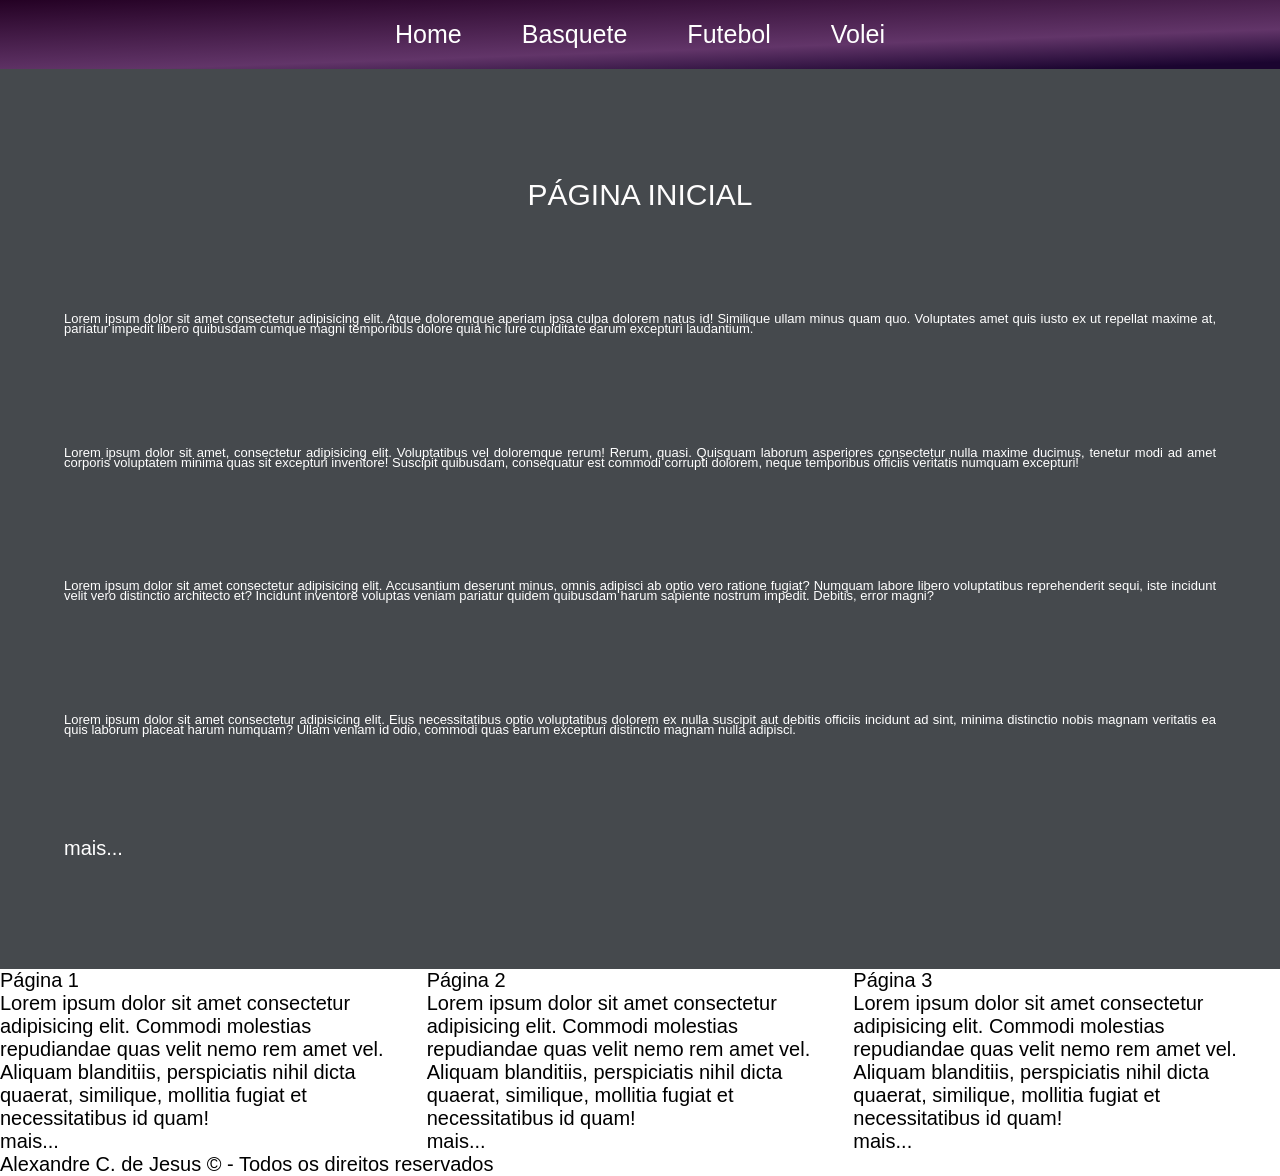
<file: index.html>
<!doctype html>
<html lang="pt-br">
  <head>
    <meta charset="UTF-8" />
    <meta name="viewport" content="width=device-width, initial-scale=1.0" />
    <title>ESPORTE TOTAL</title>
    <link rel="stylesheet" href="./css/main.css" />
  </head>
  <body>
    <header class="cabecalho">
      <nav class="cabecalho__navbar">
        <ul class="cabecalho__lista">
          <li class="cabecalho__list-item">
            <a
              class="cabecalho__link cabecalho__link--active"
              href="./index.html"
              >Home</a
            >
          </li>
          <li class="cabecalho__list-item">
            <a class="cabecalho__link" href="./paginas/basquete.html"
              >Basquete</a
            >
          </li>
          <li class="cabecalho__list-item">
            <a class="cabecalho__link" href="./paginas/futebol.html">Futebol</a>
          </li>
          <li class="cabecalho__list-item">
            <a class="cabecalho__link" href="./paginas/volei.html">Volei</a>
          </li>
        </ul>
      </nav>
    </header>

    <main class="conteudo">
      <section class="hero">
        <div class="hero__container">
          <h1 class="hero__title">Página Inicial</h1>
          <p class="hero__text">
            Lorem ipsum dolor sit amet consectetur adipisicing elit. Atque
            doloremque aperiam ipsa culpa dolorem natus id! Similique ullam
            minus quam quo. Voluptates amet quis iusto ex ut repellat maxime at,
            pariatur impedit libero quibusdam cumque magni temporibus dolore
            quia hic iure cupiditate earum excepturi laudantium.
          </p>
          <p class="hero__text">
            Lorem ipsum dolor sit amet, consectetur adipisicing elit.
            Voluptatibus vel doloremque rerum! Rerum, quasi. Quisquam laborum
            asperiores consectetur nulla maxime ducimus, tenetur modi ad amet
            corporis voluptatem minima quas sit excepturi inventore! Suscipit
            quibusdam, consequatur est commodi corrupti dolorem, neque
            temporibus officiis veritatis numquam excepturi!
          </p>
          <p class="hero__text">
            Lorem ipsum dolor sit amet consectetur adipisicing elit. Accusantium
            deserunt minus, omnis adipisci ab optio vero ratione fugiat? Numquam
            labore libero voluptatibus reprehenderit sequi, iste incidunt velit
            vero distinctio architecto et? Incidunt inventore voluptas veniam
            pariatur quidem quibusdam harum sapiente nostrum impedit. Debitis,
            error magni?
          </p>
          <p class="hero__text">
            Lorem ipsum dolor sit amet consectetur adipisicing elit. Eius
            necessitatibus optio voluptatibus dolorem ex nulla suscipit aut
            debitis officiis incidunt ad sint, minima distinctio nobis magnam
            veritatis ea quis laborum placeat harum numquam? Ullam veniam id
            odio, commodi quas earum excepturi distinctio magnam nulla adipisci.
          </p>
          <a class="hero__btn" href="./pagina1.html">mais...</a>
        </div>
      </section>

      <div class="conteudo__container">
        <section class="conteudo__sec">
          <h2 class="conteudo__sub-title">Página 1</h2>
          <p>
            Lorem ipsum dolor sit amet consectetur adipisicing elit. Commodi
            molestias repudiandae quas velit nemo rem amet vel. Aliquam
            blanditiis, perspiciatis nihil dicta quaerat, similique, mollitia
            fugiat et necessitatibus id quam!
          </p>
          <a href="./pagina1.html">mais...</a>
        </section>
        <section class="conteudo__sec">
          <h2 class="conteudo__sub-title">Página 2</h2>
          <p>
            Lorem ipsum dolor sit amet consectetur adipisicing elit. Commodi
            molestias repudiandae quas velit nemo rem amet vel. Aliquam
            blanditiis, perspiciatis nihil dicta quaerat, similique, mollitia
            fugiat et necessitatibus id quam!
          </p>
          <a href="./paginas/pagina2.html">mais...</a>
        </section>
        <section class="conteudo__sec">
          <h2 class="conteudo__sub-title">Página 3</h2>
          <p>
            Lorem ipsum dolor sit amet consectetur adipisicing elit. Commodi
            molestias repudiandae quas velit nemo rem amet vel. Aliquam
            blanditiis, perspiciatis nihil dicta quaerat, similique, mollitia
            fugiat et necessitatibus id quam!
          </p>
          <a href="./paginas/pagina2.html">mais...</a>
        </section>
        
      </div>
    </main>

    <footer>
      <p class="unico">
        Alexandre C. de Jesus &copy; - Todos os direitos reservados
      </p>
    </footer>
  </body>
</html>
</file>
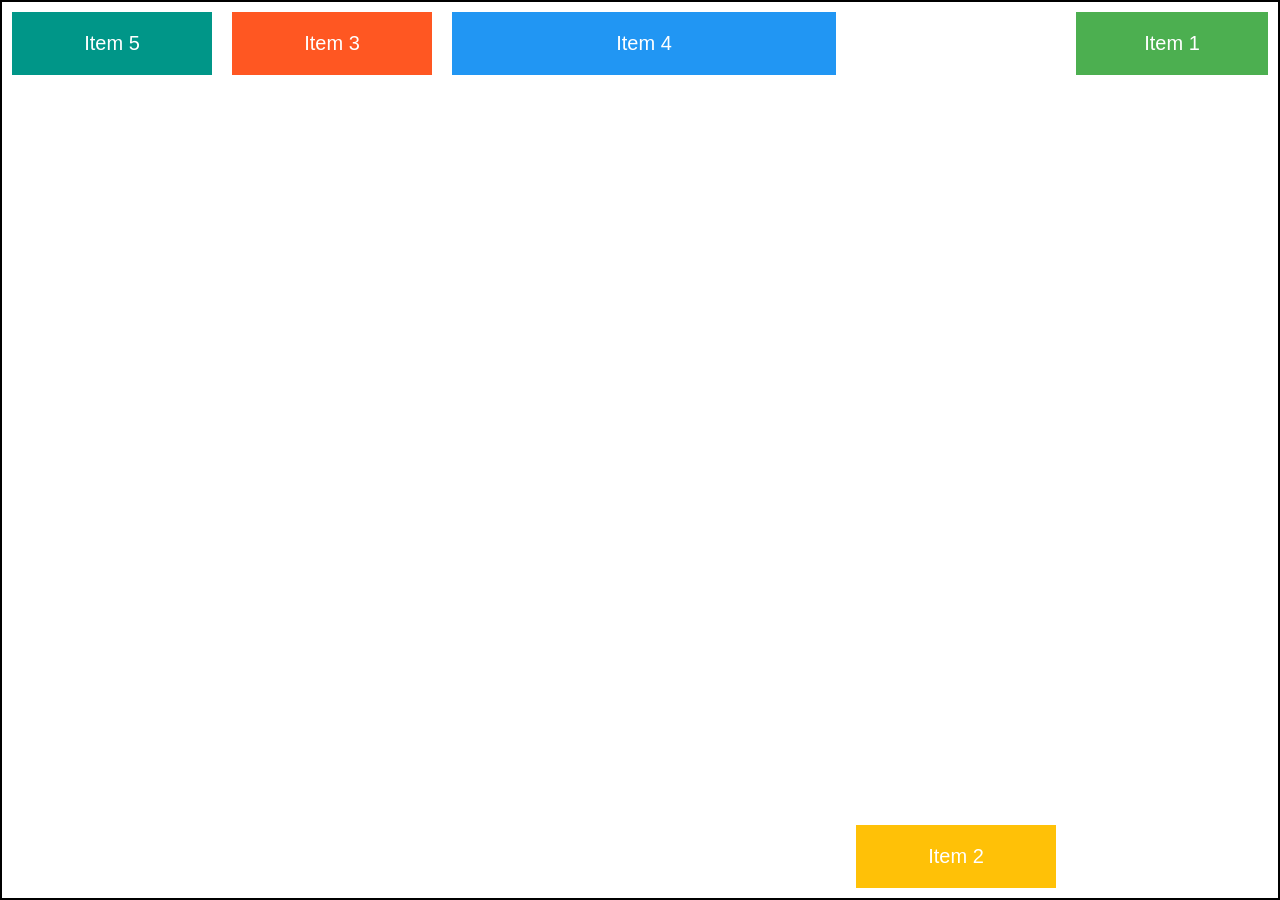
<file: exemplo.html>
<!DOCTYPE html>
<html lang="pt-br">
<head>
    <meta charset="UTF-8">
    <meta name="viewport" content="width=device-width, initial-scale=1.0">
    <link rel="stylesheet" href="./css/exemplo.css">
    <title>Exemplo Flex-BOX</title>
</head>
<body>
    <div class="container">
        <div class="item item1">Item 1</div>
        <div class="item item2">Item 2</div>
        <div class="item item3">Item 3</div>
        <div class="item item4">Item 4</div>
        <div class="item item5">Item 5</div>
    </div>
</body>
</html>
</file>
<file: css/main.css>
@import url('./base.css');
@import url('./cabecalho.css');
@import url('./hero.css');
@import url('./conteudo.css');
</file>
<file: css/exemplo.css>
* {
    box-sizing: border-box;
    margin: 0;
    padding: 0;
}

body{
 font-family: Arial, sans-serif;
 width: 100vw;
 height: 100vh;
}
:root{
    scroll-behavior: smooth;
}
    

.container{
    border: 2px solid black;
    width: 100%;
    height: 100%;
    
    display: flex;
    flex-direction: row;

    justify-content: space-around;
    align-items: baseline;
    align-content: space-between;
}

.item{
    width: 200px;
    background-color: #4CAF50;
    color: white;
    padding: 20px;
    margin: 10px;
    text-align: center;
    font-size: 20px;
}

.item1{
    background-color: #4CAF50;
    order: 5;
    flex:1 0 100px;
}

.item2{
    background-color: #FFC107;
    order: 3;
    flex-shrink: 0;
    align-self: flex-end;
}

.item3{
    background-color: #FF5722;
    order: 2;
    flex-shrink: 2;
}

.item4{
    background-color: #2196F3;
    order: 2;
    flex-grow: 2;
}

.item5{
    background-color: #009688;
    order: 1;
}
</file>
